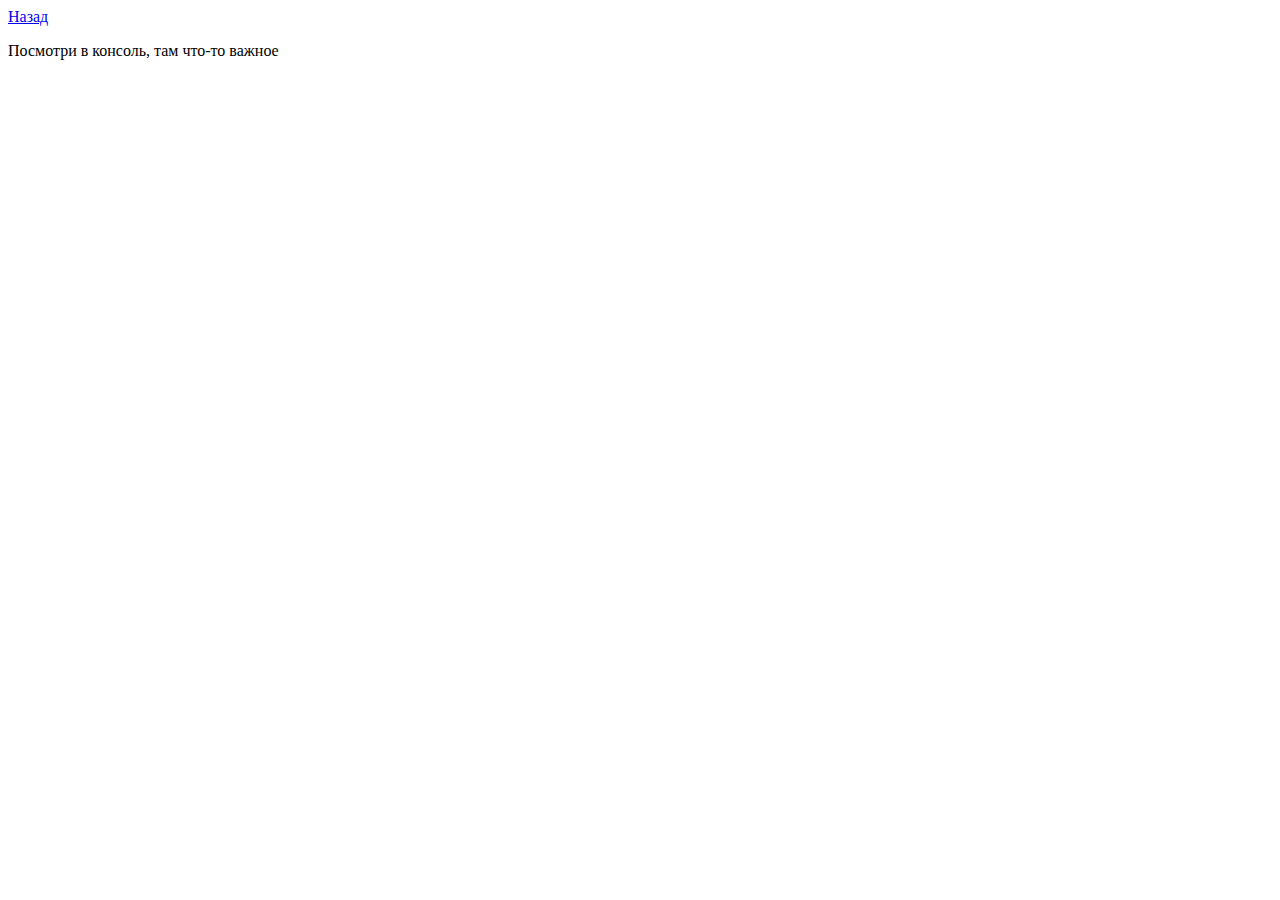
<file: task1/index.html>
<!DOCTYPE html>
<html lang="en">
<head>
    <meta charset="UTF-8">
    <title>JS-Start. 1 задача</title>
</head>
<body>
    <a href="../index.html">Назад</a>
    <p></p>
<p>Посмотри в консоль, там что-то важное</p>
</body>
<script src="script.js"></script>
</html>
</file>
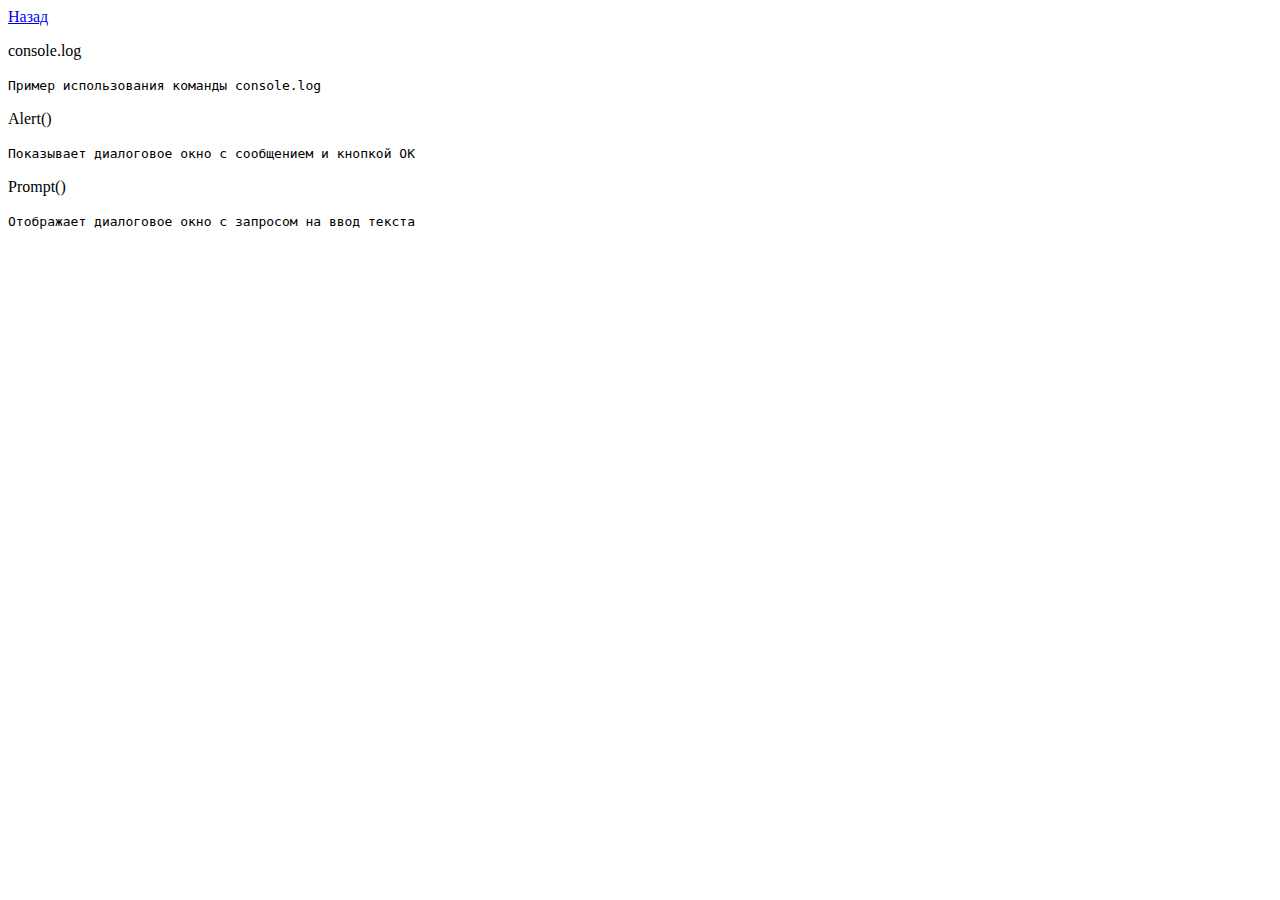
<file: task2/index.html>
<!DOCTYPE html>
<html lang="en">
<head>
    <meta charset="UTF-8">
    <title>JS-Start. 2 задача</title>
</head>
<body>
  <a href="../index.html">Назад</a>
    <p></p>
<p id="consoleLog">console.log</p>
<code>
  Пример использования команды console.log
</code>
<p id="alert">Alert()</p>
<code>
  Показывает диалоговое окно с сообщением и кнопкой OK
</code>
<p id="prompt">Prompt()</p>
<code>
  Отображает диалоговое окно с запросом на ввод текста
</code>
<script src="script.js"></script>
</body>
</html>
</file>
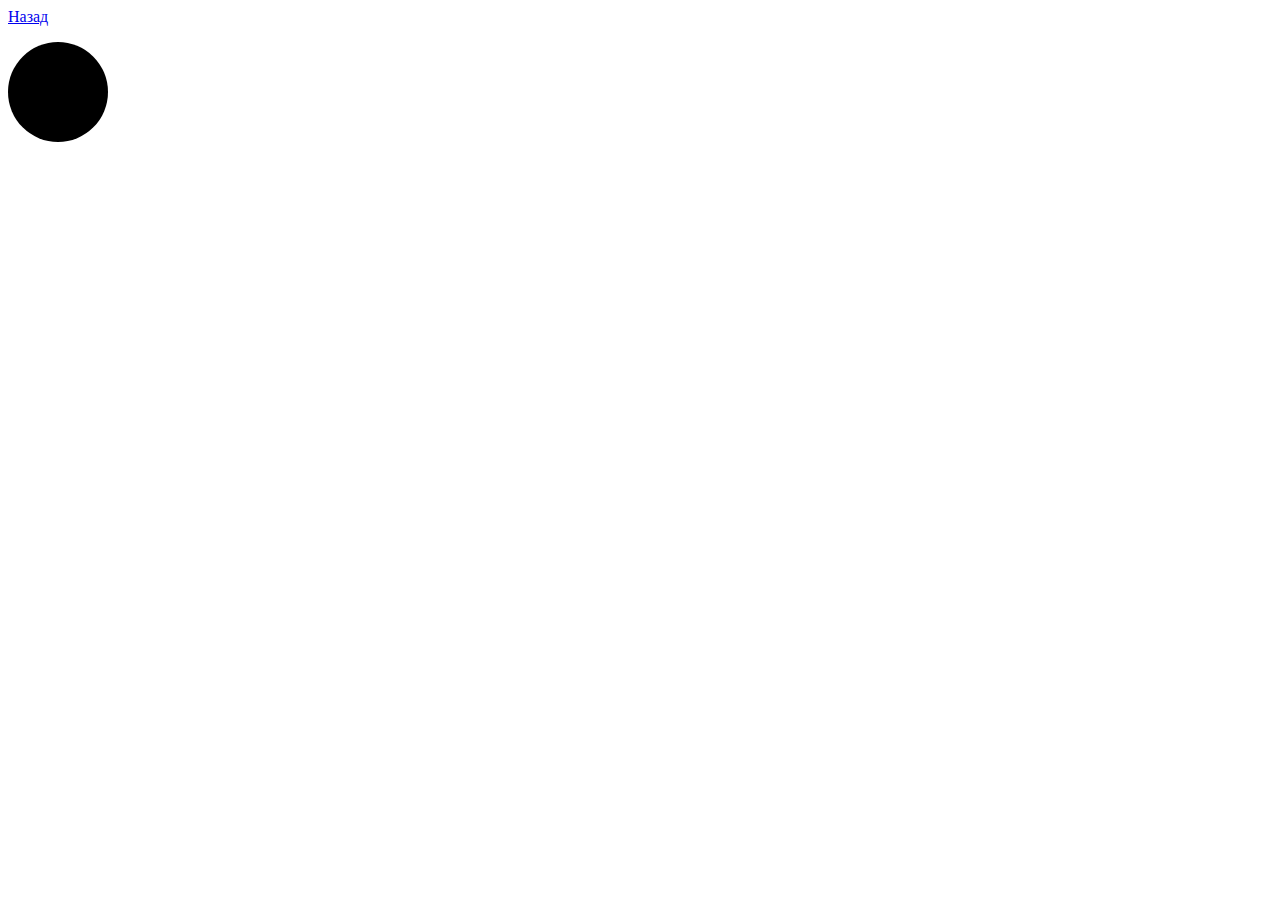
<file: task3/index.html>
<!DOCTYPE html>
<html lang="en">
<head>
    <meta charset="UTF-8">
    <title>JS-Start. 3 задача</title>
    <link rel="stylesheet" type="text/css" href="style.css">
</head>
<body>
    <a href="../index.html">Назад</a>
    <p></p>
<div id="trafficLight"></div>
<script src="script.js"></script>
</body>
</html>
</file>
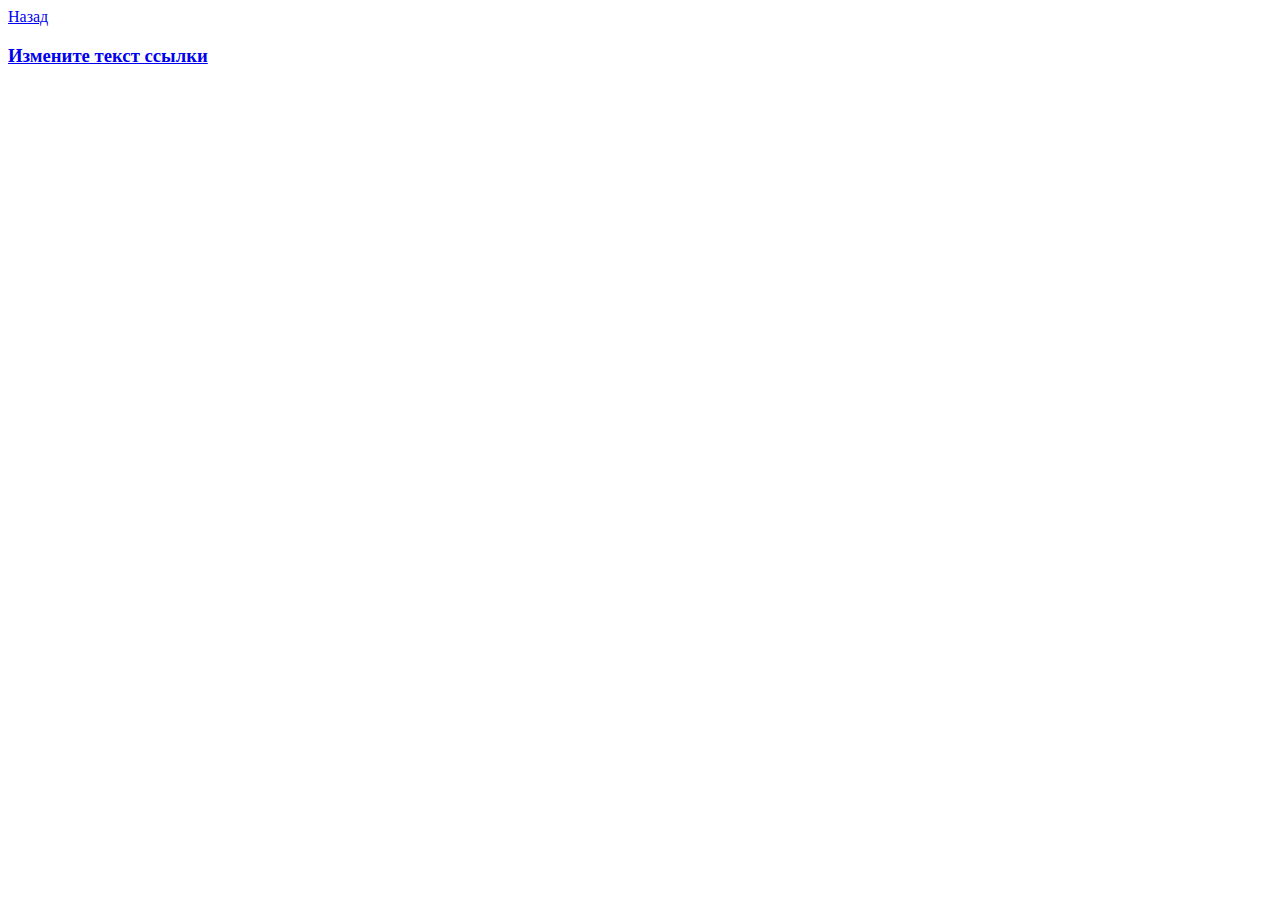
<file: task4/index.html>
<!DOCTYPE html>
<html lang="en">
<head>
    <meta charset="UTF-8">
    <title>JS-Start. 4 задача</title>
</head>
<body>
    <a href="../index.html">Назад</a>
    <p></p>
    
<h3><a href="#">Измените текст ссылки</a></h3>
<script src="script.js"></script>
</body>
</html>
</file>
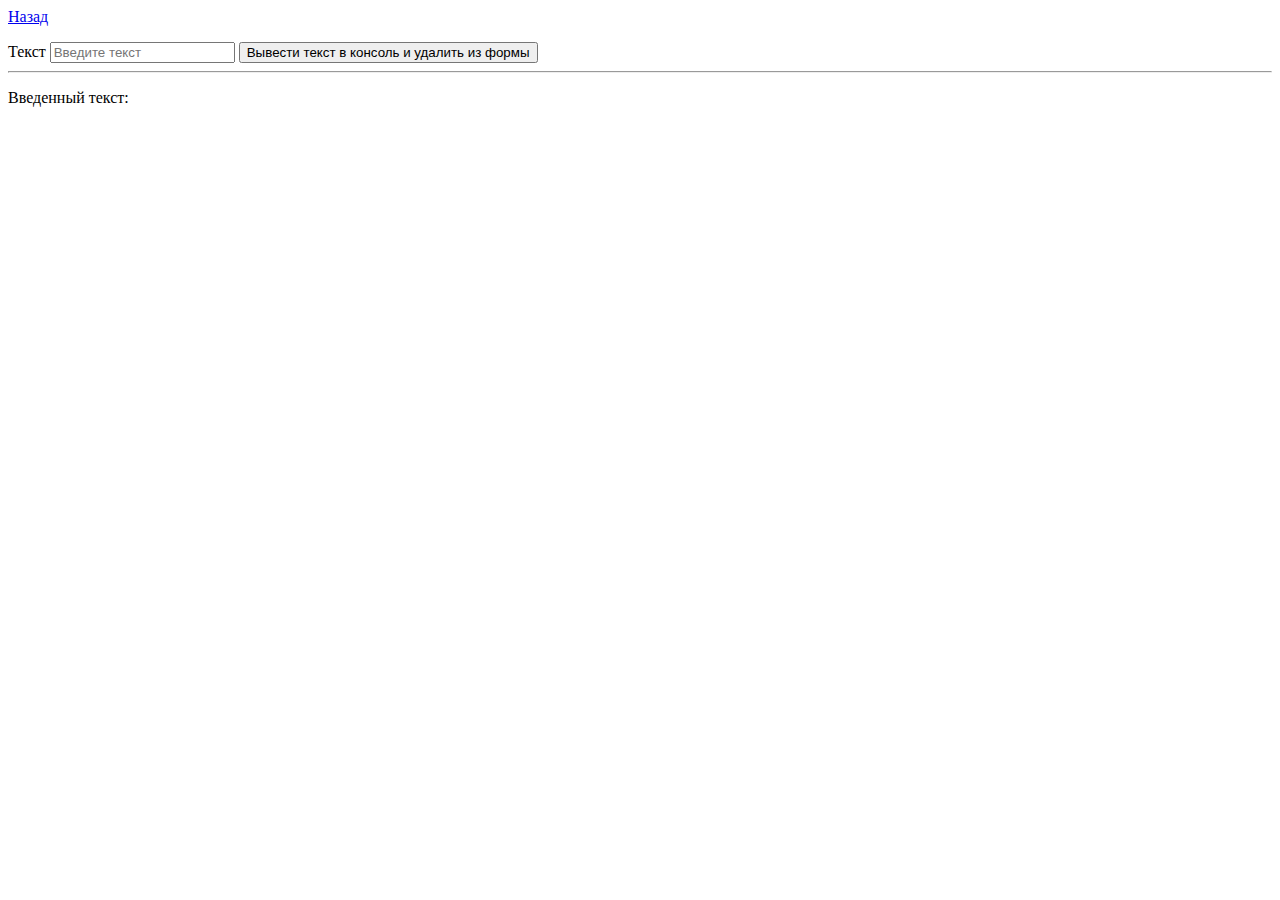
<file: task5/index.html>
<!DOCTYPE html>
<html lang="en">
<head>
    <meta charset="UTF-8">
    <title>JS-Start. 3 задача</title>
</head>
<body>
    <a href="../index.html">Назад</a>
    <p></p>
<form action="#">
    <label>
        Текст
        <input type="text" placeholder="Введите текст">
    </label>
    <button type="submit">
        Вывести текст в консоль и удалить из формы
    </button>
</form>
<hr>
<p>Введенный текст:</p>
<p id="duplicateField"></p>
<script src="script.js"></script>
</body>
</html>
</file>
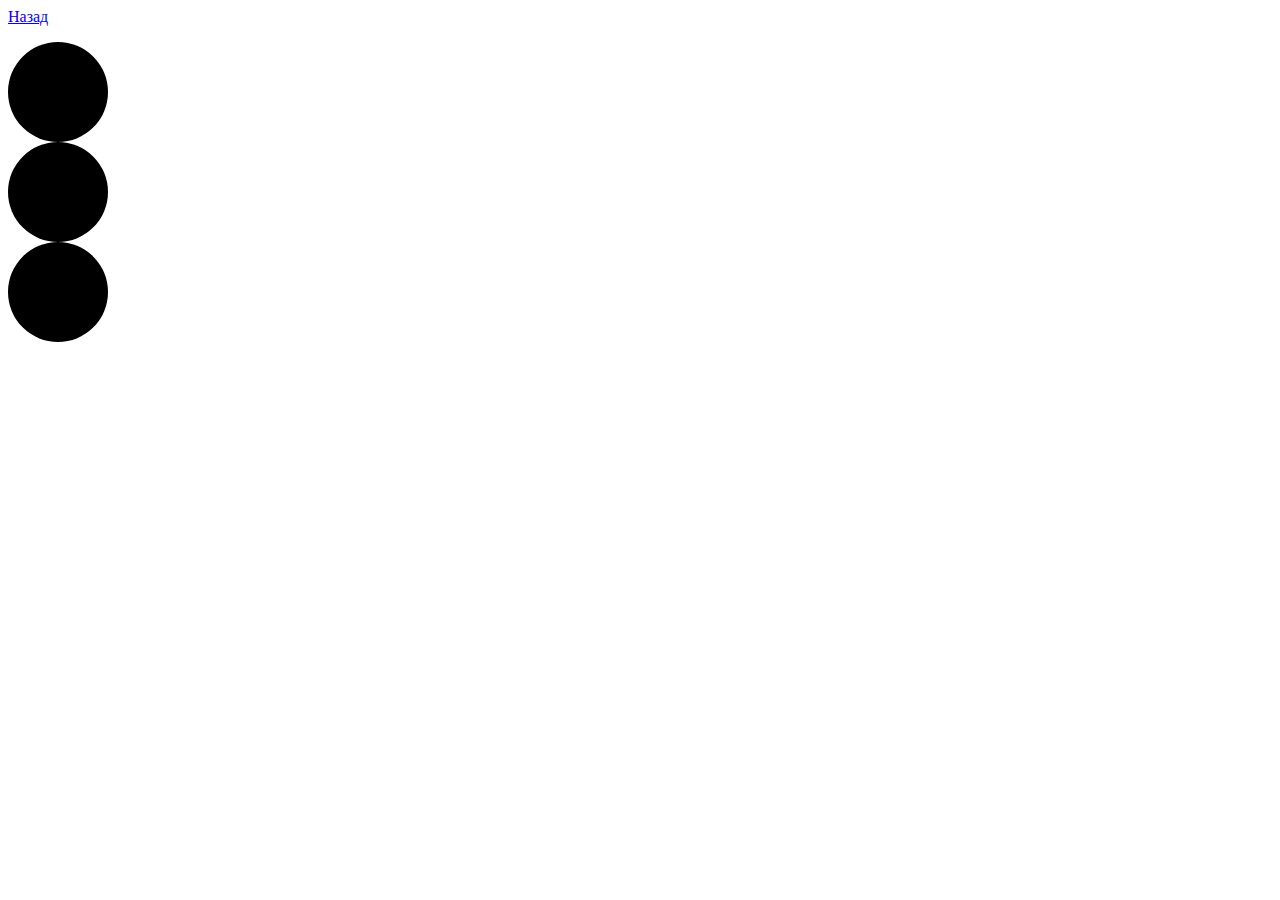
<file: task6/index.html>
<!DOCTYPE html>
<html lang="en">
<head>
    <meta charset="UTF-8">
    <title>JS-Start. 3 задача</title>
    <link rel="stylesheet" type="text/css" href="style.css">
</head>
<body>
    <a href="../index.html">Назад</a>
    <p></p>
<div id="trafficLight1"></div>
<div id="trafficLight2"></div>
<div id="trafficLight3"></div>
<script src="script.js"></script>
</body>
</html>
</file>
<file: task3/style.css>
#trafficLight {
    width: 100px;
    height: 100px;
    border-radius: 50%;
    background: black;
  }
</file>
<file: task6/style.css>
#trafficLight1 {
    width: 100px;
    height: 100px;
    border-radius: 50%;
    background: black;
  }
  #trafficLight2 {
    width: 100px;
    height: 100px;
    border-radius: 50%;
    background: black;
  }
  #trafficLight3 {
    width: 100px;
    height: 100px;
    border-radius: 50%;
    background: black;
  }
</file>
